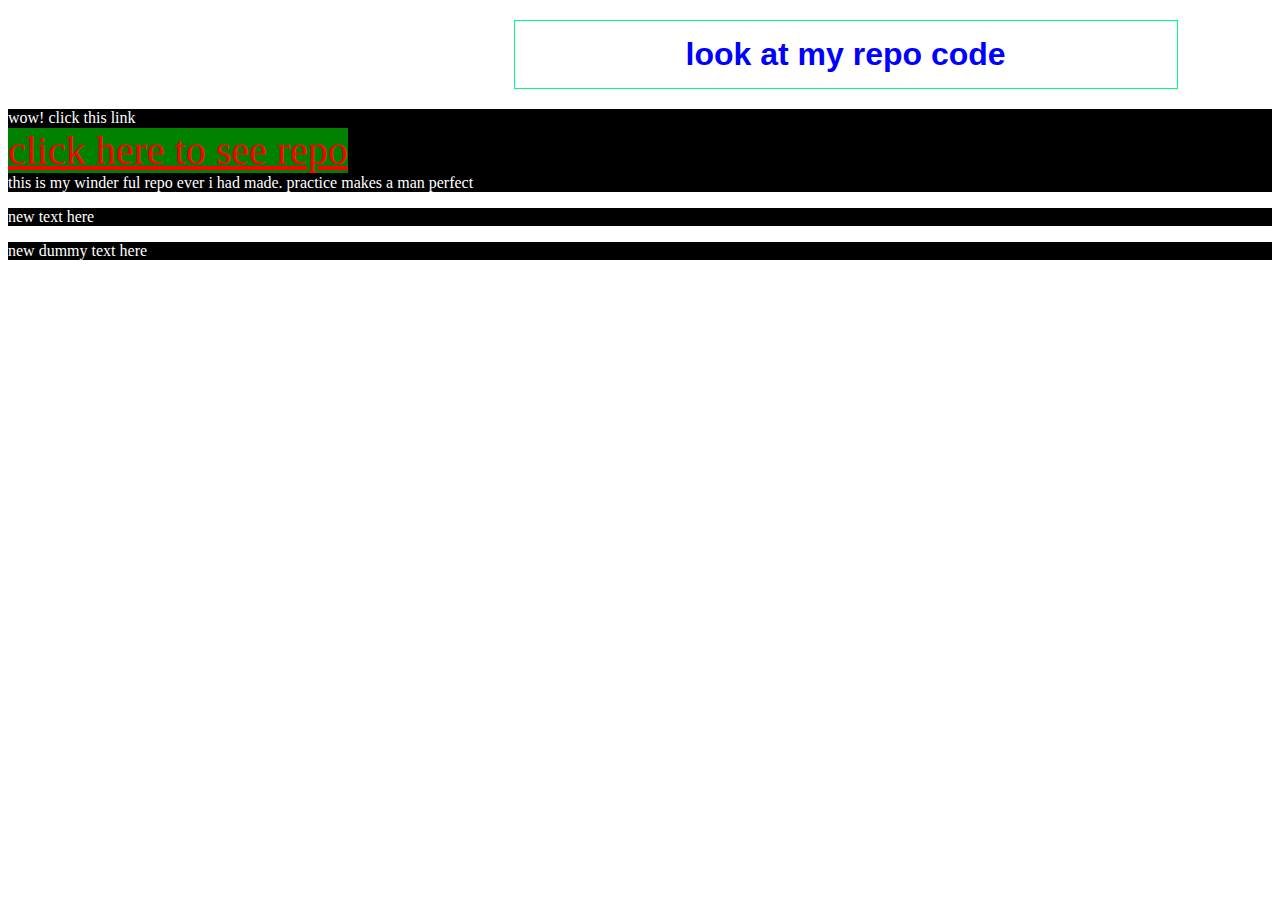
<file: index.html>
<!DOCTYPE html>
<html lang="en">
<head>
    <meta charset="UTF-8">
    <meta http-equiv="X-UA-Compatible" content="IE=edge">
    <meta name="viewport" content="width=device-width, initial-scale=1.0">
    <title>repo test by dcd</title>
    <link rel="stylesheet" href="css-file/style.css">
</head>
<body>
   <h1> look at my repo code</h1> 
   <p> wow! click this link <span class="class1"> <a href="git-repo-test.html"> click here to see repo</a> </span> this is my winder ful repo ever i had made. practice makes a man perfect</p>
   <P> new text here</P>
   <P> new dummy text here</P>
</body>
</html>
</file>
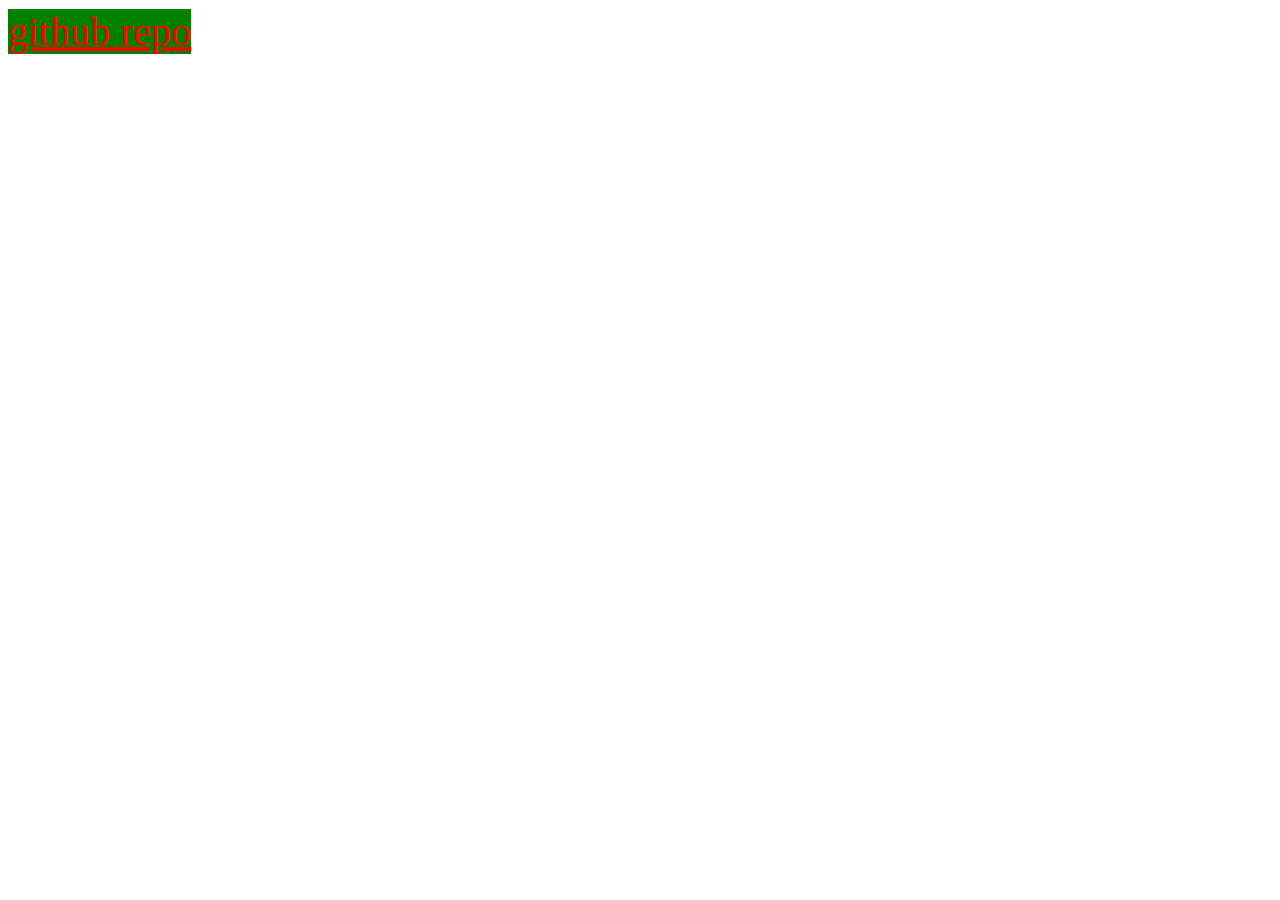
<file: git-repo-test.html>
<!DOCTYPE html>
<html lang="en">
<head>
    <meta charset="UTF-8">
    <meta http-equiv="X-UA-Compatible" content="IE=edge">
    <meta name="viewport" content="width=device-width, initial-scale=1.0">
    <title> see repo code</title>
    <link rel="stylesheet" href="css-file/style.css">
</head>
<body>
    <a href="https://github.com/dhananjoychandradas/git-repo-test.git"> github repo</a>
</body>
</html>
</file>
<file: css-file/style.css>
a{color: red;
background-color: green;
font-size: 40px;}
a:hover{ 
    color: white;
    background-color: blue;
}

h1{ color: blue;
font-family: Arial, Helvetica, sans-serif;
border: 1px solid rgb(0, 255, 128);
text-align: center;
width: 50%;
padding: 15px;
margin: 20px 40% 20px 40%;
 }

h1:hover{
color: red;
background-color: black;

}

p{color: white;
background-color: black;
font-family: 'Times New Roman', Times, serif;}

p:hover{background-color: tomato; }

.class1{
    display:block;
}
</file>
